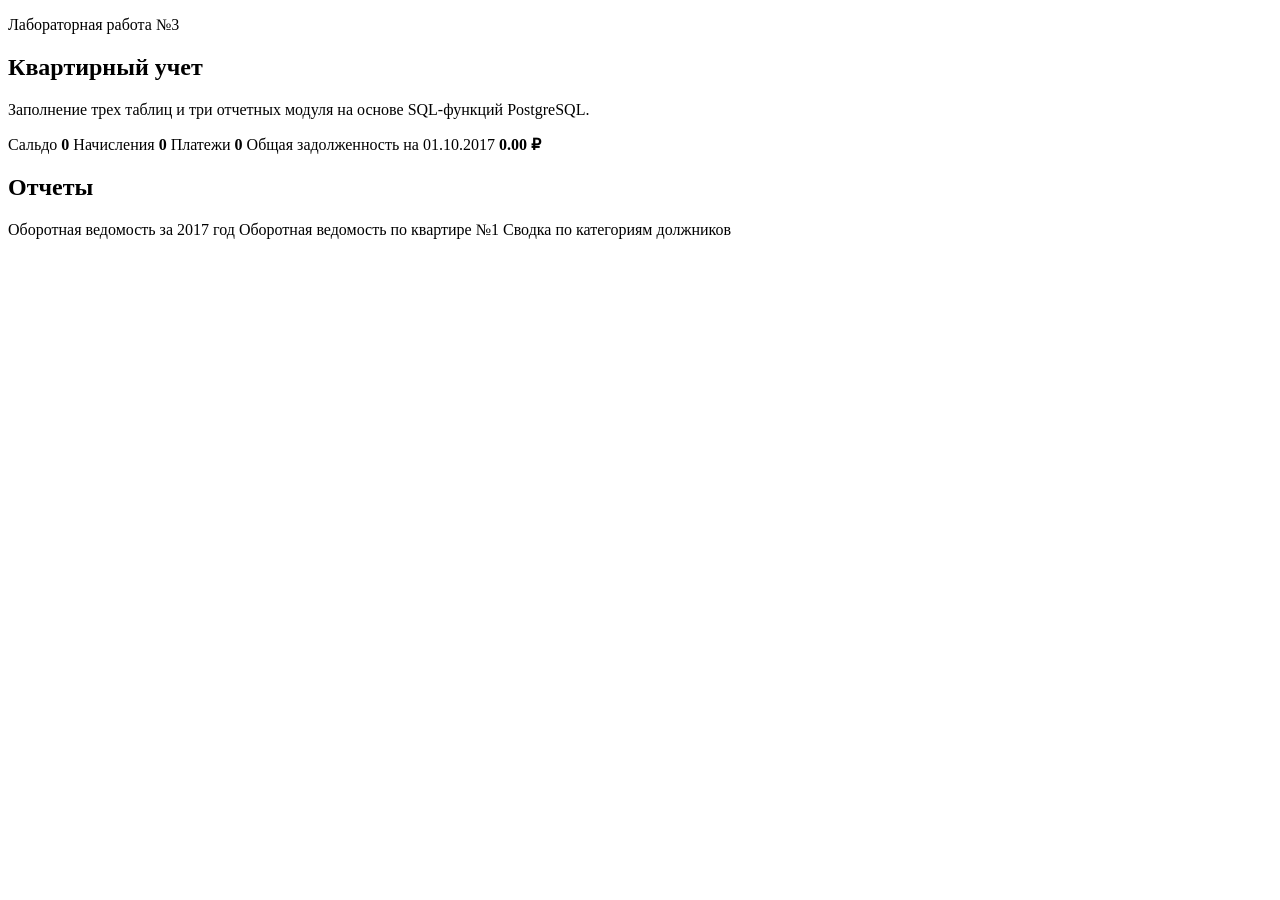
<file: src/main/resources/templates/index.html>
<!DOCTYPE html>
<html lang="ru" xmlns:th="http://www.thymeleaf.org">
<head>
    <meta charset="UTF-8">
    <meta name="viewport" content="width=device-width, initial-scale=1.0">
    <title>Квартирный учет</title>
    <link rel="stylesheet" th:href="@{/css/app.css}">
</head>
<body>
<div th:replace="~{fragments/header :: nav}"></div>
<main class="container">
    <section class="hero">
        <p class="eyebrow">Лабораторная работа №3</p>
        <h1>Квартирный учет</h1>
        <p>Заполнение трех таблиц и три отчетных модуля на основе SQL-функций PostgreSQL.</p>
    </section>

    <section class="cards">
        <a class="stat-card" th:href="@{/saldo}">
            <span>Сальдо</span>
            <strong th:text="${saldoCount}">0</strong>
        </a>
        <a class="stat-card" th:href="@{/charges}">
            <span>Начисления</span>
            <strong th:text="${chargesCount}">0</strong>
        </a>
        <a class="stat-card" th:href="@{/payments}">
            <span>Платежи</span>
            <strong th:text="${paymentsCount}">0</strong>
        </a>
        <a class="stat-card accent" th:href="@{/reports/debtors(asOf=${asOf})}">
            <span>Общая задолженность на 01.10.2017</span>
            <strong th:text="${#numbers.formatDecimal(totalDebt, 1, 2)} + ' ₽'">0.00 ₽</strong>
        </a>
    </section>

    <section class="panel">
        <h2>Отчеты</h2>
        <div class="report-links">
            <a th:href="@{/reports/turnover(year=2017)}">Оборотная ведомость за 2017 год</a>
            <a th:href="@{/reports/apartment(apartment=1,year=2017)}">Оборотная ведомость по квартире №1</a>
            <a th:href="@{/reports/debtors(asOf='2017-10-01')}">Сводка по категориям должников</a>
        </div>
    </section>
</main>
</body>
</html>
</file>
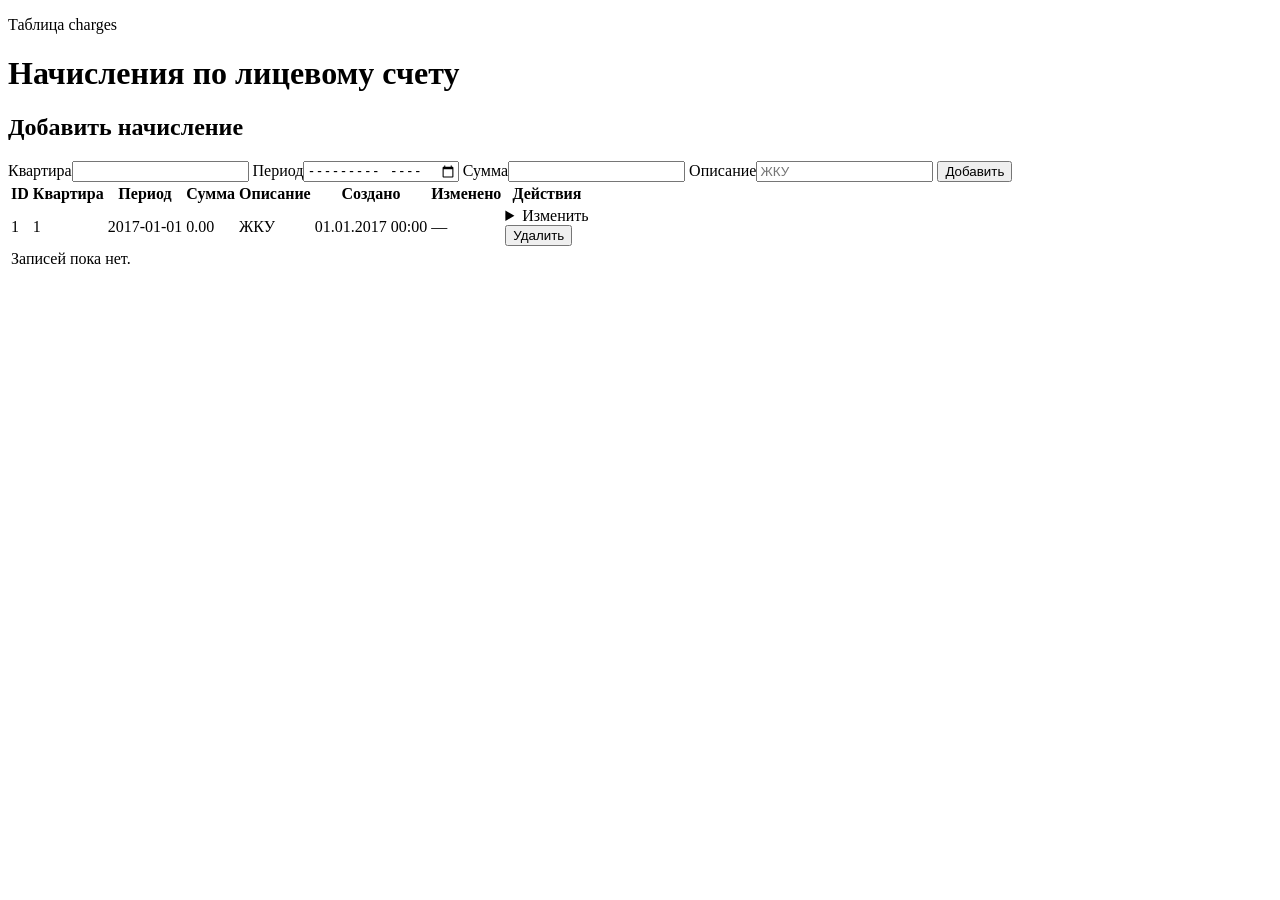
<file: src/main/resources/templates/charges/list.html>
<!DOCTYPE html>
<html lang="ru" xmlns:th="http://www.thymeleaf.org">
<head>
    <meta charset="UTF-8">
    <meta name="viewport" content="width=device-width, initial-scale=1.0">
    <title>Начисления</title>
    <link rel="stylesheet" th:href="@{/css/app.css}">
</head>
<body>
<div th:replace="~{fragments/header :: nav}"></div>
<main class="container">
    <div class="page-head">
        <div><p class="eyebrow">Таблица charges</p>
            <h1>Начисления по лицевому счету</h1></div>
    </div>
    <div th:if="${message}" class="notice success" th:text="${message}"></div>
    <div th:if="${error}" class="notice error" th:text="${error}"></div>

    <section class="panel">
        <h2>Добавить начисление</h2>
        <form class="form-grid" method="post" th:action="@{/charges/create}">
            <label>Квартира<input required type="number" min="1" name="apartmentNumber"></label>
            <label>Период<input required type="month" name="period"></label>
            <label>Сумма<input required type="number" min="0" step="0.01" name="amount"></label>
            <label>Описание<input type="text" maxlength="255" name="description" placeholder="ЖКУ"></label>
            <button class="button" type="submit">Добавить</button>
        </form>
    </section>

    <section class="panel">
        <div class="table-scroll">
            <table>
                <thead>
                <tr>
                    <th>ID</th>
                    <th>Квартира</th>
                    <th>Период</th>
                    <th>Сумма</th>
                    <th>Описание</th>
                    <th>Создано</th>
                    <th>Изменено</th>
                    <th>Действия</th>
                </tr>
                </thead>
                <tbody>
                <tr th:each="item : ${items}">
                    <td th:text="${item.id}">1</td>
                    <td th:text="${item.apartmentNumber}">1</td>
                    <td th:text="${item.period}">2017-01-01</td>
                    <td th:text="${#numbers.formatDecimal(item.amount,1,2)}">0.00</td>
                    <td th:text="${item.description}">ЖКУ</td>
                    <td th:text="${item.createdAt != null ? #temporals.format(item.createdAt, 'dd.MM.yyyy HH:mm') : '—'}">01.01.2017 00:00</td>
                    <td th:text="${item.updatedAt != null ? #temporals.format(item.updatedAt, 'dd.MM.yyyy HH:mm') : '—'}">—</td>
                    <td class="actions">
                        <details>
                            <summary class="button small">Изменить</summary>
                            <form class="mini-form" method="post" th:action="@{/charges/update}">
                                <input type="hidden" name="id" th:value="${item.id}">
                                <label>Квартира<input required type="number" min="1" name="apartmentNumber"
                                                      th:value="${item.apartmentNumber}"></label>
                                <label>Период<input required type="month" name="period"
                                                    th:value="${#temporals.format(item.period, 'yyyy-MM')}"></label>
                                <label>Сумма<input required type="number" min="0" step="0.01" name="amount"
                                                   th:value="${item.amount}"></label>
                                <label>Описание<input type="text" maxlength="255" name="description"
                                                      th:value="${item.description}"></label>
                                <button class="button small" type="submit">Сохранить</button>
                            </form>
                        </details>
                        <form method="post" th:action="@{/charges/delete}"
                              onsubmit="return confirm('Удалить запись?');">
                            <input type="hidden" name="id" th:value="${item.id}">
                            <button class="button small danger" type="submit">Удалить</button>
                        </form>
                    </td>
                </tr>
                <tr th:if="${items.isEmpty()}">
                    <td colspan="8" class="empty">Записей пока нет.</td>
                </tr>
                </tbody>
            </table>
        </div>
    </section>
</main>
</body>
</html>
</file>
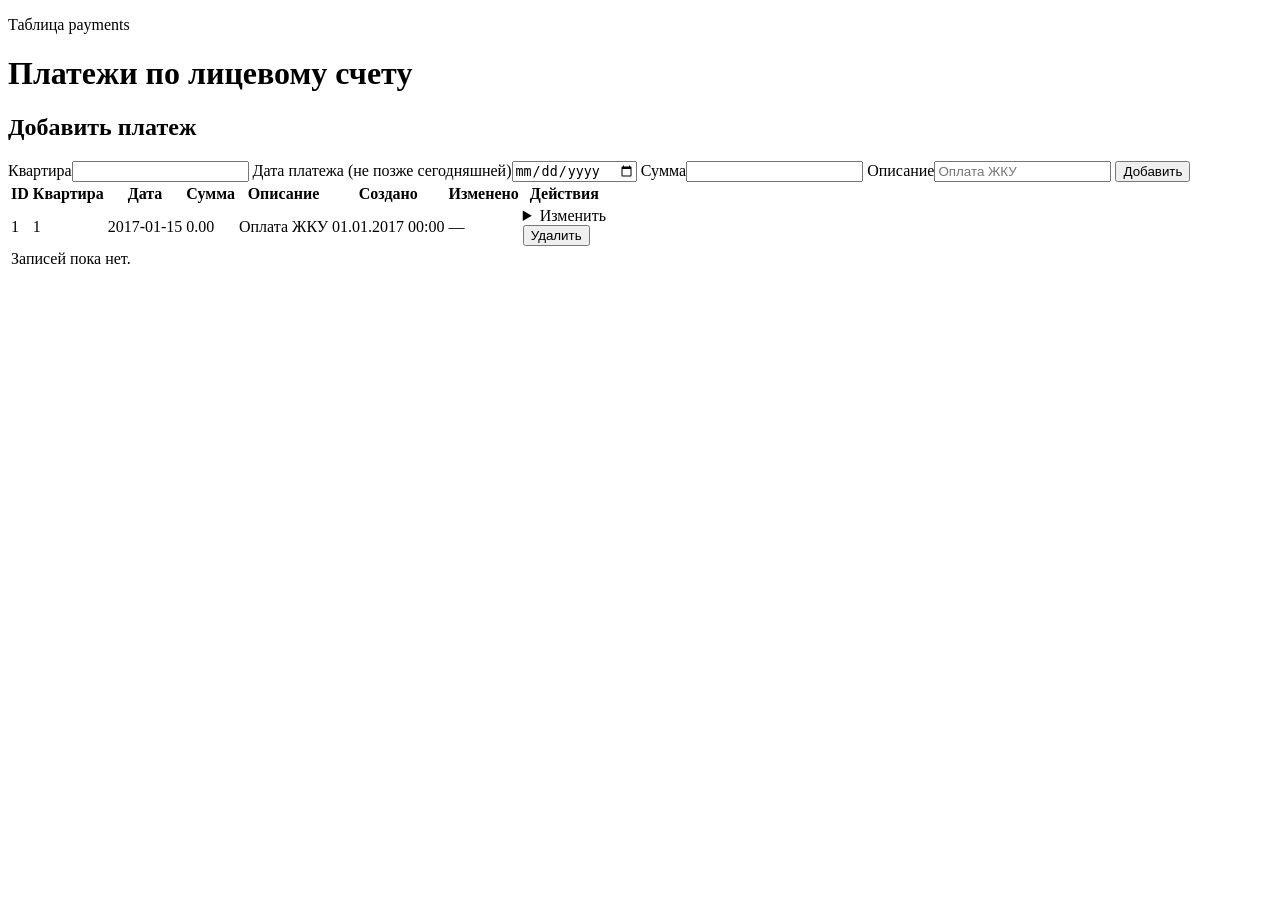
<file: src/main/resources/templates/payments/list.html>
<!DOCTYPE html>
<html lang="ru" xmlns:th="http://www.thymeleaf.org">
<head>
    <meta charset="UTF-8">
    <meta name="viewport" content="width=device-width, initial-scale=1.0">
    <title>Платежи</title>
    <link rel="stylesheet" th:href="@{/css/app.css}">
</head>
<body>
<div th:replace="~{fragments/header :: nav}"></div>
<main class="container">
    <div class="page-head">
        <div><p class="eyebrow">Таблица payments</p>
            <h1>Платежи по лицевому счету</h1></div>
    </div>
    <div th:if="${message}" class="notice success" th:text="${message}"></div>
    <div th:if="${error}" class="notice error" th:text="${error}"></div>

    <section class="panel">
        <h2>Добавить платеж</h2>
        <form class="form-grid" method="post" th:action="@{/payments/create}">
            <label>Квартира<input required type="number" min="1" name="apartmentNumber"></label>
            <label>Дата платежа (не позже сегодняшней)<input required type="date" name="paymentDate"></label>
            <label>Сумма<input required type="number" min="0" step="0.01" name="amount"></label>
            <label>Описание<input type="text" maxlength="255" name="description" placeholder="Оплата ЖКУ"></label>
            <button class="button" type="submit">Добавить</button>
        </form>
    </section>

    <section class="panel">
        <div class="table-scroll">
            <table>
                <thead>
                <tr>
                    <th>ID</th>
                    <th>Квартира</th>
                    <th>Дата</th>
                    <th>Сумма</th>
                    <th>Описание</th>
                    <th>Создано</th>
                    <th>Изменено</th>
                    <th>Действия</th>
                </tr>
                </thead>
                <tbody>
                <tr th:each="item : ${items}">
                    <td th:text="${item.id}">1</td>
                    <td th:text="${item.apartmentNumber}">1</td>
                    <td th:text="${item.paymentDate}">2017-01-15</td>
                    <td th:text="${#numbers.formatDecimal(item.amount,1,2)}">0.00</td>
                    <td th:text="${item.description}">Оплата ЖКУ</td>
                    <td th:text="${item.createdAt != null ? #temporals.format(item.createdAt, 'dd.MM.yyyy HH:mm') : '—'}">01.01.2017 00:00</td>
                    <td th:text="${item.updatedAt != null ? #temporals.format(item.updatedAt, 'dd.MM.yyyy HH:mm') : '—'}">—</td>
                    <td class="actions">
                        <details>
                            <summary class="button small">Изменить</summary>
                            <form class="mini-form" method="post" th:action="@{/payments/update}">
                                <input type="hidden" name="id" th:value="${item.id}">
                                <label>Квартира<input required type="number" min="1" name="apartmentNumber"
                                                      th:value="${item.apartmentNumber}"></label>
                                <label>Дата<input required type="date" name="paymentDate"
                                                  th:value="${item.paymentDate}"></label>
                                <label>Сумма<input required type="number" min="0" step="0.01" name="amount"
                                                   th:value="${item.amount}"></label>
                                <label>Описание<input type="text" maxlength="255" name="description"
                                                      th:value="${item.description}"></label>
                                <button class="button small" type="submit">Сохранить</button>
                            </form>
                        </details>
                        <form method="post" th:action="@{/payments/delete}"
                              onsubmit="return confirm('Удалить запись?');">
                            <input type="hidden" name="id" th:value="${item.id}">
                            <button class="button small danger" type="submit">Удалить</button>
                        </form>
                    </td>
                </tr>
                <tr th:if="${items.isEmpty()}">
                    <td colspan="8" class="empty">Записей пока нет.</td>
                </tr>
                </tbody>
            </table>
        </div>
    </section>
</main>
</body>
</html>
</file>
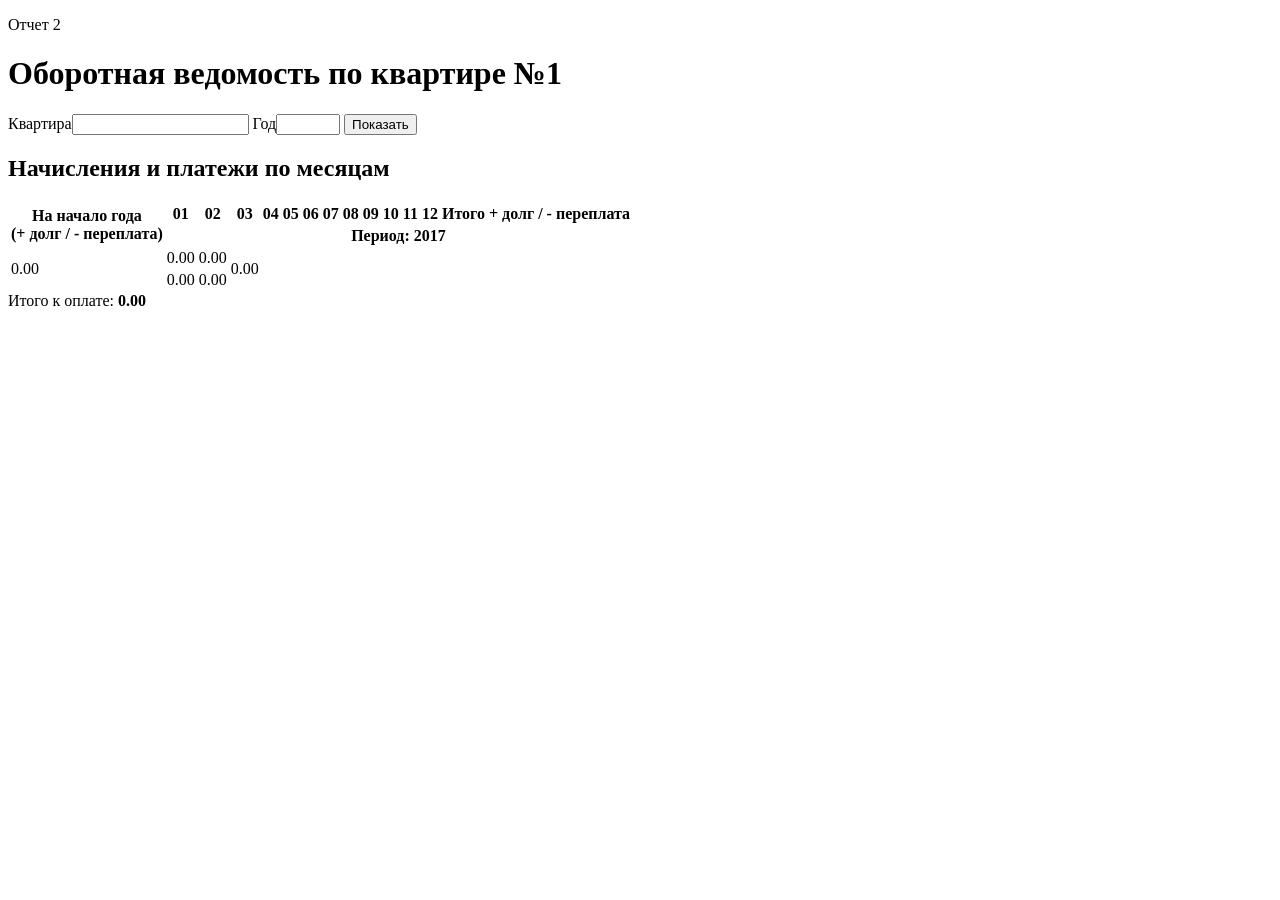
<file: src/main/resources/templates/reports/apartment.html>
<!DOCTYPE html>
<html lang="ru" xmlns:th="http://www.thymeleaf.org">
<head>
    <meta charset="UTF-8">
    <meta name="viewport" content="width=device-width, initial-scale=1.0">
    <title>Ведомость по квартире</title>
    <link rel="stylesheet" th:href="@{/css/app.css}">
</head>
<body>
<div th:replace="~{fragments/header :: nav}"></div>
<main class="container wide">
    <div class="page-head">
        <div><p class="eyebrow">Отчет 2</p>
            <h1>Оборотная ведомость по квартире №<span th:text="${report.apartmentNumber()}">1</span></h1></div>
        <form class="inline-form" method="get" th:action="@{/reports/apartment}">
            <label>Квартира<input required type="number" min="1" name="apartment"
                                  th:value="${report.apartmentNumber()}"></label>
            <label>Год<input required type="number" min="2000" max="2100" name="year"
                             th:value="${report.year()}"></label>
            <button class="button" type="submit">Показать</button>
        </form>
    </div>

    <section class="panel report-panel">
        <h2>Начисления и платежи по месяцам</h2>
        <div class="table-scroll">
            <table class="apartment-table">
                <thead>
                <tr>
                    <th rowspan="2">На начало года<br>(+ долг / - переплата)</th>
                    <th>01</th>
                    <th>02</th>
                    <th>03</th>
                    <th>04</th>
                    <th>05</th>
                    <th>06</th>
                    <th>07</th>
                    <th>08</th>
                    <th>09</th>
                    <th>10</th>
                    <th>11</th>
                    <th>12</th>
                    <th>Итого</th>
                    <th>+ долг / - переплата</th>
                </tr>
                <tr class="subhead">
                    <th colspan="14">Период: <span th:text="${report.year()}">2017</span></th>
                </tr>
                </thead>
                <tbody>
                <tr>
                    <td rowspan="2" class="big-money" th:text="${#numbers.formatDecimal(report.openingBalance(),1,2)}">
                        0.00
                    </td>
                    <td th:each="month : ${report.months()}" class="money"
                        th:text="${#numbers.formatDecimal(month.chargesAmount(),1,2)}">0.00
                    </td>
                    <td class="money total" th:text="${#numbers.formatDecimal(report.yearCharges(),1,2)}">0.00</td>
                    <td rowspan="2" class="money total" th:text="${#numbers.formatDecimal(report.endingPayable(),1,2)}">
                        0.00
                    </td>
                </tr>
                <tr>
                    <td th:each="month : ${report.months()}" class="money"
                        th:text="${#numbers.formatDecimal(month.paymentsAmount(),1,2)}">0.00
                    </td>
                    <td class="money total" th:text="${#numbers.formatDecimal(report.yearPayments(),1,2)}">0.00</td>
                </tr>
                </tbody>
            </table>
        </div>
        <div class="report-total">Итого к оплате: <strong
                th:text="${#numbers.formatDecimal(report.endingPayable(),1,2)}">0.00</strong></div>
    </section>
</main>
</body>
</html>
</file>
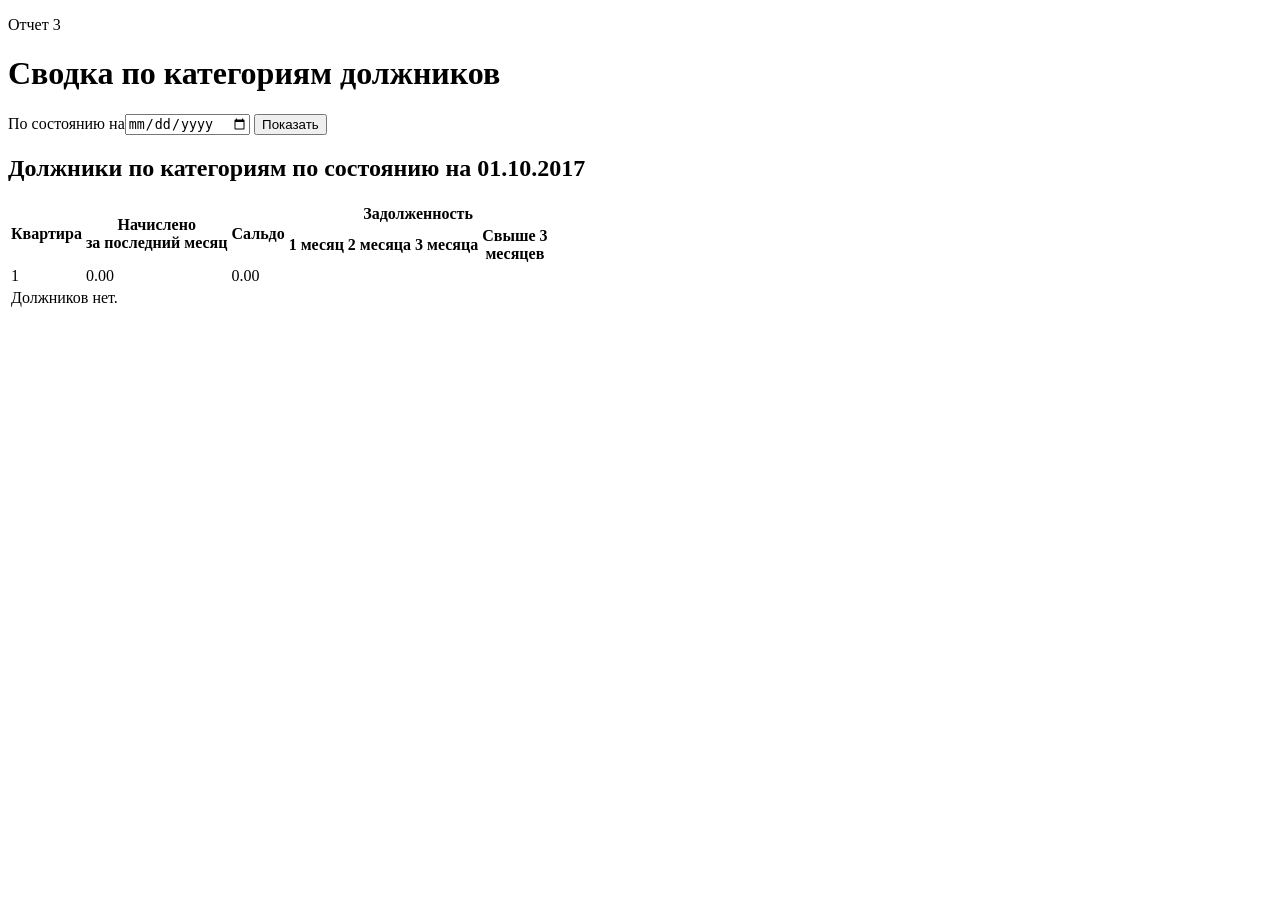
<file: src/main/resources/templates/reports/debtors.html>
<!DOCTYPE html>
<html lang="ru" xmlns:th="http://www.thymeleaf.org">
<head>
    <meta charset="UTF-8">
    <meta name="viewport" content="width=device-width, initial-scale=1.0">
    <title>Должники</title>
    <link rel="stylesheet" th:href="@{/css/app.css}">
</head>
<body>
<div th:replace="~{fragments/header :: nav}"></div>
<main class="container wide">
    <div class="page-head">
        <div><p class="eyebrow">Отчет 3</p>
            <h1>Сводка по категориям должников</h1></div>
        <form class="inline-form" method="get" th:action="@{/reports/debtors}">
            <label>По состоянию на<input required type="date" name="asOf" th:value="${asOf}"></label>
            <button class="button" type="submit">Показать</button>
        </form>
    </div>

    <section class="panel report-panel">
        <h2>Должники по категориям по состоянию на <span
                th:text="${#temporals.format(asOf,'dd.MM.yyyy')}">01.10.2017</span></h2>
        <div class="table-scroll">
            <table class="debtors-table">
                <thead>
                <tr>
                    <th rowspan="2">Квартира</th>
                    <th rowspan="2">Начислено<br>за последний месяц</th>
                    <th rowspan="2">Сальдо</th>
                    <th colspan="4">Задолженность</th>
                </tr>
                <tr>
                    <th>1 месяц</th>
                    <th>2 месяца</th>
                    <th>3 месяца</th>
                    <th>Свыше 3<br>месяцев</th>
                </tr>
                </thead>
                <tbody>
                <tr th:each="item : ${items}">
                    <td class="center" th:text="${item.apartmentNumber()}">1</td>
                    <td class="money" th:text="${#numbers.formatDecimal(item.lastCharge(),1,2)}">0.00</td>
                    <td class="money" th:text="${#numbers.formatDecimal(item.balance(),1,2)}">0.00</td>
                    <td class="money" th:text="${#numbers.formatDecimal(item.oneMonth(),1,2)}"></td>
                    <td class="money" th:text="${#numbers.formatDecimal(item.twoMonths(),1,2)}"></td>
                    <td class="money" th:text="${#numbers.formatDecimal(item.threeMonths(),1,2)}"></td>
                    <td class="money" th:text="${#numbers.formatDecimal(item.overThreeMonths(),1,2)}"></td>
                </tr>
                <tr th:if="${items.isEmpty()}">
                    <td colspan="7" class="empty">Должников нет.</td>
                </tr>
                </tbody>
            </table>
        </div>
    </section>
</main>
</body>
</html>
</file>
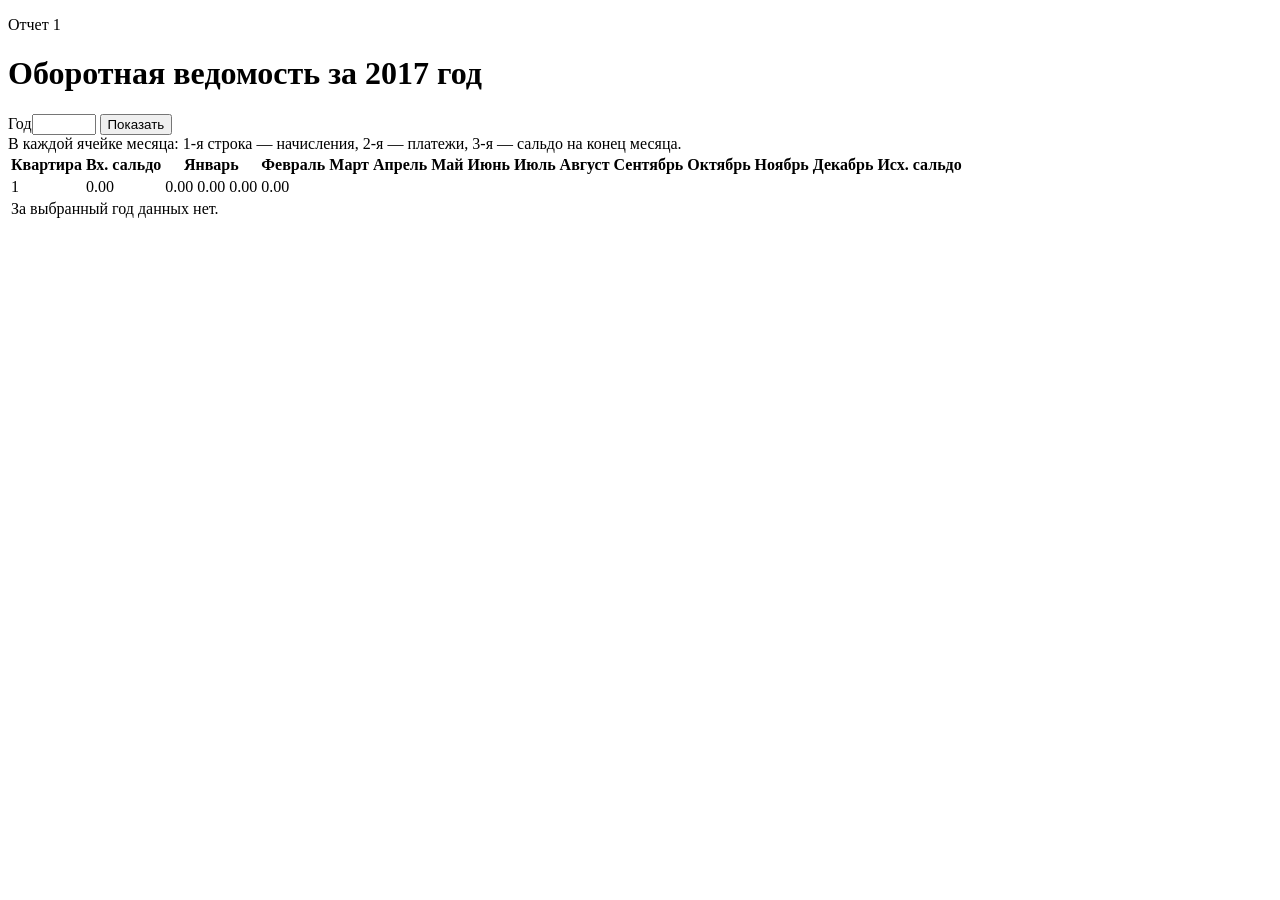
<file: src/main/resources/templates/reports/turnover.html>
<!DOCTYPE html>
<html lang="ru" xmlns:th="http://www.thymeleaf.org">
<head>
    <meta charset="UTF-8">
    <meta name="viewport" content="width=device-width, initial-scale=1.0">
    <title>Оборотная ведомость</title>
    <link rel="stylesheet" th:href="@{/css/app.css}">
</head>
<body>
<div th:replace="~{fragments/header :: nav}"></div>
<main class="container wide">
    <div class="page-head">
        <div><p class="eyebrow">Отчет 1</p>
            <h1>Оборотная ведомость за <span th:text="${year}">2017</span> год</h1></div>
        <form class="inline-form" method="get" th:action="@{/reports/turnover}">
            <label>Год<input type="number" name="year" min="2000" max="2100" th:value="${year}"></label>
            <button class="button" type="submit">Показать</button>
        </form>
    </div>

    <section class="panel report-panel">
        <div class="hint">В каждой ячейке месяца: 1-я строка — начисления, 2-я — платежи, 3-я — сальдо на конец
            месяца.
        </div>
        <div class="table-scroll">
            <table class="turnover-table">
                <thead>
                <tr>
                    <th>Квартира</th>
                    <th>Вх. сальдо</th>
                    <th>Январь</th>
                    <th>Февраль</th>
                    <th>Март</th>
                    <th>Апрель</th>
                    <th>Май</th>
                    <th>Июнь</th>
                    <th>Июль</th>
                    <th>Август</th>
                    <th>Сентябрь</th>
                    <th>Октябрь</th>
                    <th>Ноябрь</th>
                    <th>Декабрь</th>
                    <th>Исх. сальдо</th>
                </tr>
                </thead>
                <tbody>
                <tr th:each="apartment : ${items}">
                    <td class="center" th:text="${apartment.apartmentNumber()}">1</td>
                    <td class="money" th:text="${#numbers.formatDecimal(apartment.openingBalance(),1,2)}">0.00</td>
                    <td th:each="month : ${apartment.months()}" class="triple-cell">
                        <span th:text="${#numbers.formatDecimal(month.chargesAmount(),1,2)}">0.00</span>
                        <span th:text="${#numbers.formatDecimal(month.paymentsAmount(),1,2)}">0.00</span>
                        <span th:text="${#numbers.formatDecimal(month.closingBalance(),1,2)}">0.00</span>
                    </td>
                    <td class="money"
                        th:text="${#numbers.formatDecimal(apartment.months().get(11).closingBalance(),1,2)}">0.00
                    </td>
                </tr>
                <tr th:if="${items.isEmpty()}">
                    <td colspan="15" class="empty">За выбранный год данных нет.</td>
                </tr>
                </tbody>
            </table>
        </div>
    </section>
</main>
</body>
</html>
</file>
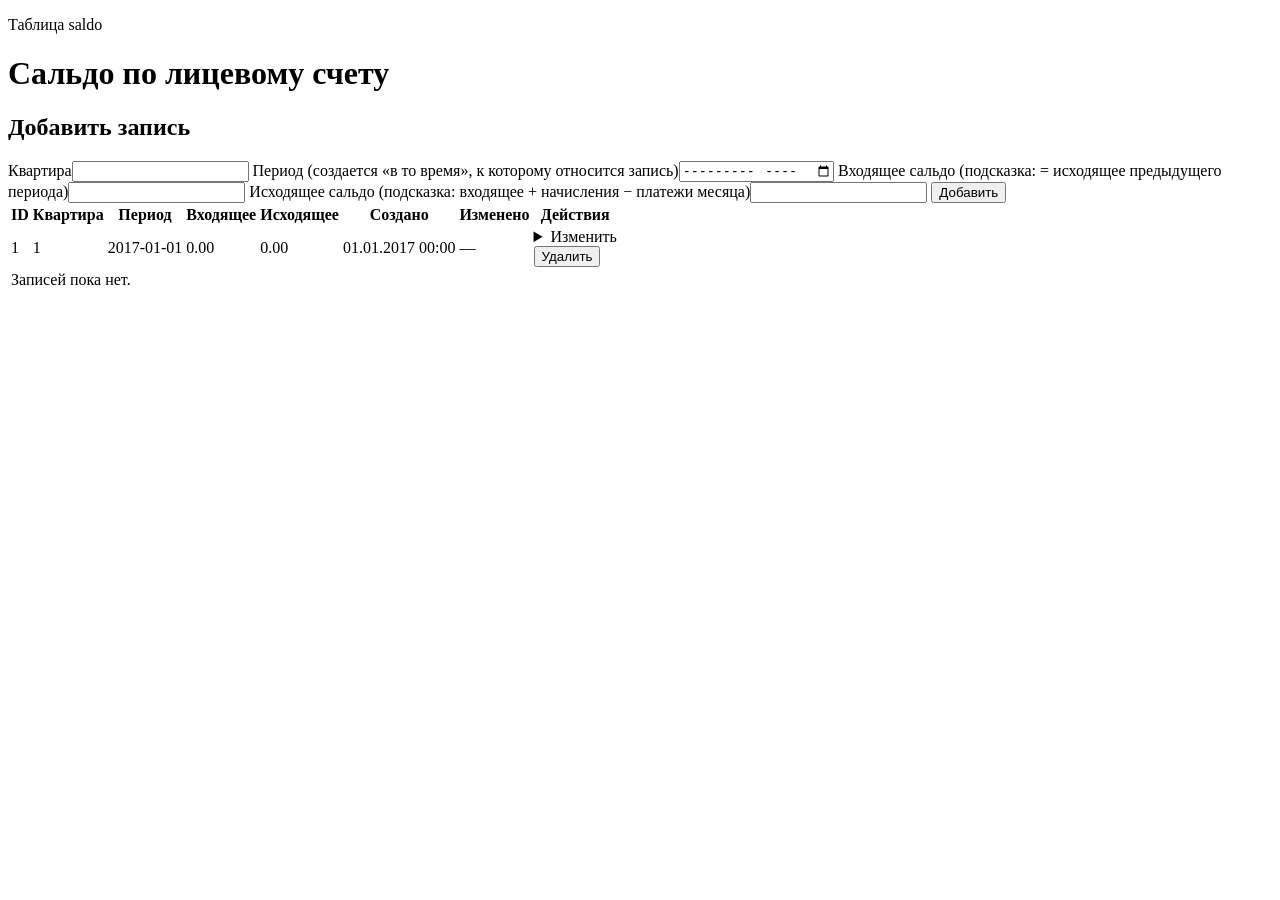
<file: src/main/resources/templates/saldo/list.html>
<!DOCTYPE html>
<html lang="ru" xmlns:th="http://www.thymeleaf.org">
<head>
    <meta charset="UTF-8">
    <meta name="viewport" content="width=device-width, initial-scale=1.0">
    <title>Сальдо</title>
    <link rel="stylesheet" th:href="@{/css/app.css}">
</head>
<body>
<div th:replace="~{fragments/header :: nav}"></div>
<main class="container">
    <div class="page-head">
        <div><p class="eyebrow">Таблица saldo</p>
            <h1>Сальдо по лицевому счету</h1></div>
    </div>
    <div th:if="${message}" class="notice success" th:text="${message}"></div>
    <div th:if="${error}" class="notice error" th:text="${error}"></div>

    <section class="panel">
        <h2>Добавить запись</h2>
        <form class="form-grid" method="post" th:action="@{/saldo/create}">
            <label>Квартира<input required type="number" min="1" name="apartmentNumber"></label>
            <label>Период (создается «в то время», к которому относится запись)<input required type="month" name="period"></label>
            <label>Входящее сальдо (подсказка: = исходящее предыдущего периода)<input type="number" step="0.01" name="openingBalance"></label>
            <label>Исходящее сальдо (подсказка: входящее + начисления − платежи месяца)<input type="number" step="0.01" name="closingBalance"></label>
            <button class="button" type="submit">Добавить</button>
        </form>
    </section>

    <section class="panel">
        <div class="table-scroll">
            <table>
                <thead>
                <tr>
                    <th>ID</th>
                    <th>Квартира</th>
                    <th>Период</th>
                    <th>Входящее</th>
                    <th>Исходящее</th>
                    <th>Создано</th>
                    <th>Изменено</th>
                    <th>Действия</th>
                </tr>
                </thead>
                <tbody>
                <tr th:each="item : ${items}">
                    <td th:text="${item.id}">1</td>
                    <td th:text="${item.apartmentNumber}">1</td>
                    <td th:text="${item.period}">2017-01-01</td>
                    <td th:text="${#numbers.formatDecimal(item.openingBalance,1,2)}">0.00</td>
                    <td th:text="${#numbers.formatDecimal(item.closingBalance,1,2)}">0.00</td>
                    <td th:text="${item.createdAt != null ? #temporals.format(item.createdAt, 'dd.MM.yyyy HH:mm') : '—'}">01.01.2017 00:00</td>
                    <td th:text="${item.updatedAt != null ? #temporals.format(item.updatedAt, 'dd.MM.yyyy HH:mm') : '—'}">—</td>
                    <td class="actions">
                        <details>
                            <summary class="button small">Изменить</summary>
                            <form class="mini-form" method="post" th:action="@{/saldo/update}">
                                <input type="hidden" name="id" th:value="${item.id}">
                                <label>Квартира<input required type="number" min="1" name="apartmentNumber"
                                                      th:value="${item.apartmentNumber}"></label>
                                <label>Период<input required type="month" name="period"
                                                    th:value="${#temporals.format(item.period, 'yyyy-MM')}"></label>
                                <label>Входящее<input required type="number" step="0.01" name="openingBalance"
                                                      th:value="${item.openingBalance}"></label>
                                <label>Исходящее<input required type="number" step="0.01" name="closingBalance"
                                                       th:value="${item.closingBalance}"></label>
                                <button class="button small" type="submit">Сохранить</button>
                            </form>
                        </details>
                        <form method="post" th:action="@{/saldo/delete}" onsubmit="return confirm('Удалить запись?');">
                            <input type="hidden" name="id" th:value="${item.id}">
                            <button class="button small danger" type="submit">Удалить</button>
                        </form>
                    </td>
                </tr>
                <tr th:if="${items.isEmpty()}">
                    <td colspan="8" class="empty">Записей пока нет.</td>
                </tr>
                </tbody>
            </table>
        </div>
    </section>
</main>
</body>
</html>
</file>
